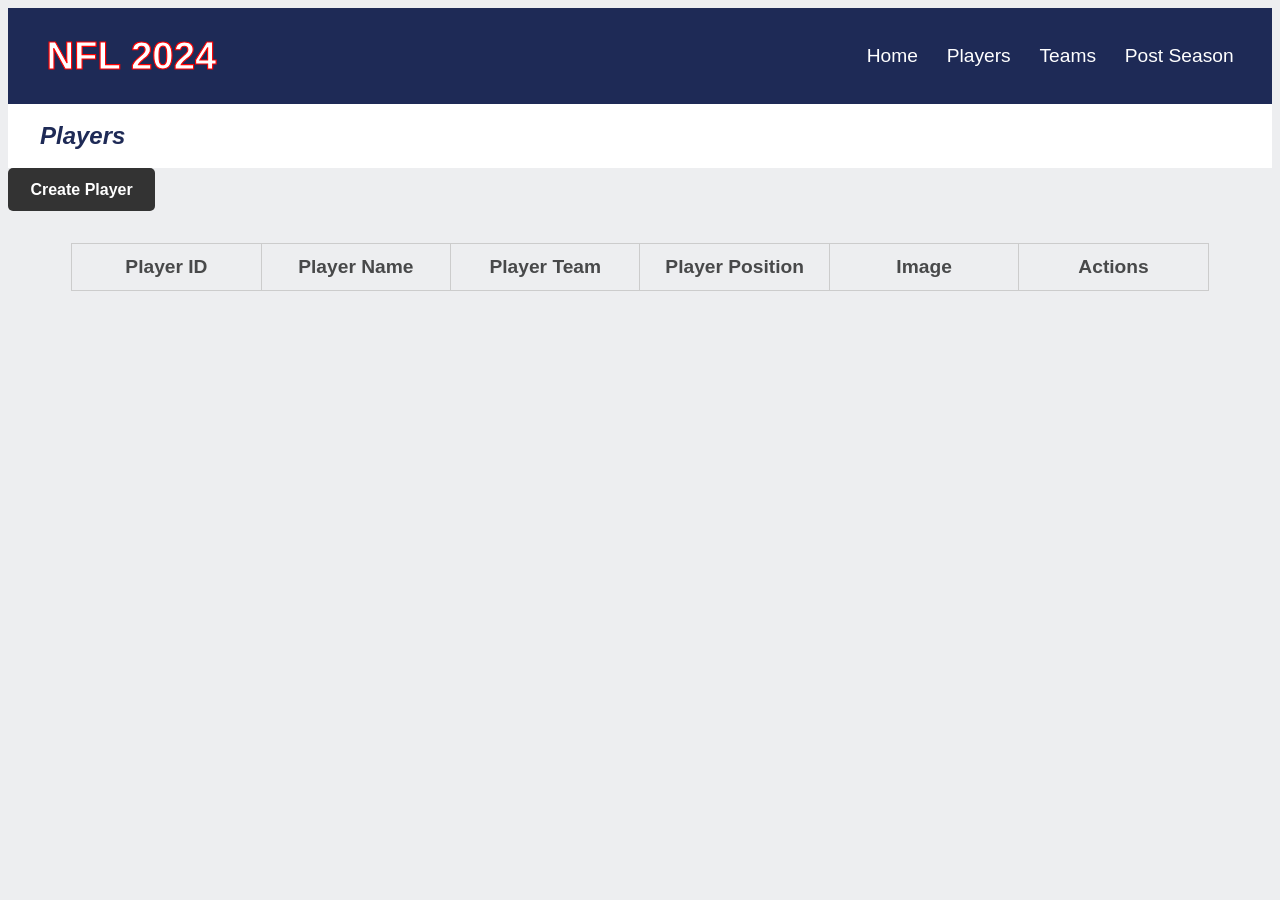
<file: details/players.html>
<!DOCTYPE html>
<html lang="en">
<head>
    <meta charset="UTF-8">
    <meta name="viewport" content="width=device-width, initial-scale=1">
    <title>NFL 2024 - Players</title>
    <link rel="stylesheet" href="../css/styles.css">
    <link rel="stylesheet" href="../css/modal.css">
    <script src="../js/constants/urlConstants.js"></script>
    <script src="../js/models/players.js"></script>
    <script src="../js/views/views.js"></script>
    <script src="../js/services/services.js"></script>
    <script>
        addEventListener("DOMContentLoaded", (event) => {loadPlayers()});
    </script>
</head>
<body>
<header>
    <div class="logoContainer">
        <h1>NFL 2024</h1>
    </div>
    <nav class="pageOptions">
        <a href="../index.html"><h2>Home</h2></a>
        <a href="players.html"><h2>Players</h2></a>
        <a href="teams.html"><h2>Teams</h2></a>
        <a href="postSeason.html"><h2>Post Season</h2></a>
    </nav>
</header>
<main>
    <div class="pageLabel">
        <h1>Players</h1>
    </div>
    <div class="actionBar">
        <button class="btn btn-open" onClick="showPlayerPopup()">Create Player</button>
    </div>
    <!--Model Create Course Modal-->
    <section id="newPlayerPopup" class="modal hidden">
        <div class="flex">
            <h2 id="popupTitle">Add a Player</h2>
            <button class="btn-close" onClick="hidePlayerPopup()">⨉</button>
        </div>
        <div>
            <form id="playerForm" action="javascript:submitPlayer()">
                <input type="hidden" id="playerId"/>
                <div class="formField">
                    <input type="text" id="playerName" placeholder="Enter player name"/>
                </div>
                <div class="formField">
                    <input type="text" id="playerTeam" placeholder="Enter player team"/>
                </div>
                <div class="formField">
                    <input type="text" id="playerPosition" placeholder="Enter player position"/>
                </div>
                <div class="formField">
                    <input type="text" id="playerImage" placeholder="Enter player image"/>
                </div>
                <div class="formField">
                    <button class="btn">Submit</button>
                </div>
            </form>
        </div>
    </section>
    <div class="overlay hidden"></div>

    <table id="playerTable">
        <thead id="playerTableHeader">
            <th>Player ID</th>
            <th>Player Name</th>
            <th>Player Team</th>
            <th>Player Position</th>
            <th>Image</th>
            <th>Actions</th>
        </thead>
        <tbody id="playerTableBody">
        </tbody>
    </table>

    <!--
    <div class="playerContentContainer">
        <div class="playerContainer">
            <div class="playerImageContainer">
                <img src="https://a.espncdn.com/combiner/i?img=/i/headshots/nfl/players/full/3929630.png&w=350&h=254" alt="Saquon Barkley">
            </div>
            <div class="playerInfoContainer">
                <div class="playerName"><p>Saquon Barkley</p></div>
                <div class="team"><p>Philadelphia Eagles</p></div>
            </div>
        </div>
        <div class="playerContainer">
            <div class="playerImageContainer">
                <img src="https://a.espncdn.com/combiner/i?img=/i/headshots/nfl/players/full/3916387.png" alt="Lamar Jackson">
            </div>
            <div class="playerInfoContainer">
                <div class="playerName"><p>Lamar Jackson</p></div>
                <div class="team"><p>Baltimore Ravens</p></div>
            </div>
        </div>
        <div class="playerContainer">
            <div class="playerImageContainer">
                <img src="https://a.espncdn.com/i/headshots/nfl/players/full/3918298.png" alt="Josh Allen">
            </div>
            <div class="playerInfoContainer">
                <div class="playerName"><p>Josh Allen</p></div>
                <div class="team"><p>Buffalo Bills</p></div>
            </div>
        </div>
        <div class="playerContainer">
            <div class="playerImageContainer">
                <img src="https://a.espncdn.com/combiner/i?img=/i/headshots/nfl/players/full/4362628.png" alt="Ja'Marr Chase">
            </div>
            <div class="playerInfoContainer">
                <div class="playerName"><p>Ja'Marr Chase</p></div>
                <div class="team"><p>Cincinnati Bengals</p></div>
            </div>
        </div>
    </div>
    -->
</main>
</file>
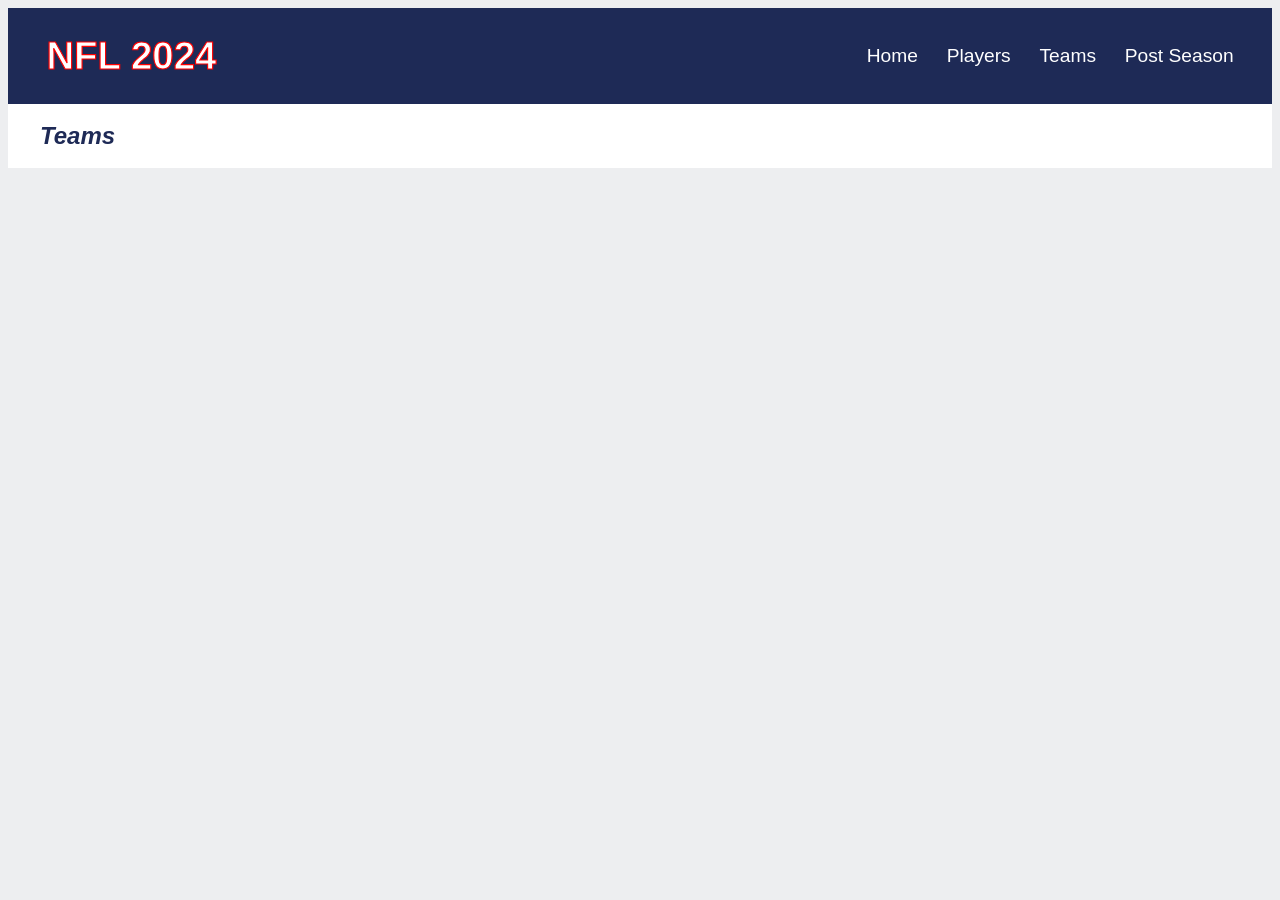
<file: details/teams.html>
<!DOCTYPE html>
<html lang="en">
<head>
    <meta charset="UTF-8">
    <meta name="viewport" content="width=device-width, initial-scale=1">
    <title>NFL 2024 - Teams</title>
    <script src="../js/NFLAPIFunctions.js"></script>
    <link rel="stylesheet" href="../css/styles.css">
    <script>
        addEventListener("DOMContentLoaded", (event) => {populateTeams()});
    </script>
</head>
<body>
<header>
    <div class="logoContainer">
        <h1>NFL 2024</h1>
    </div>
    <nav class="pageOptions">
        <a href="../index.html"><h2>Home</h2></a>
        <a href="players.html"><h2>Players</h2></a>
        <a href="teams.html"><h2>Teams</h2></a>
        <a href="postSeason.html"><h2>Post Season</h2></a>
    </nav>
</header>
<main>
    <div class="pageLabel">
        <h1>Teams</h1>
    </div>
    <div class ="teamCardsContainer">

    </div>
</main>
</file>
<file: css/styles.css>
* {
  box-sizing: border-box;
  background-color: #edeef0;;

}

/*  ============= HOME PAGE CSS ============== */

header {
  display: flex;
  justify-content: space-between;
  align-items: center;
  padding: .025em 2em;
  top: 0;
  left: 0;
  width: 100%;
  z-index: 1000;
  color: white;
  background-color: #1E2A56;
  font: 1.2em "Fira Sans", sans-serif;

}

header h2{
    font: 1em "Fira Sans", sans-serif;
    background-color: #1E2A56;
}

.pageLabel h1{
    font: 1.5em "Fira Sans", sans-serif;
    background-color: white;
    font-weight: bold;
    font-style: italic;
}

.logoContainer h1{
    font: 2em "Fira Sans", sans-serif;
    font-weight: bold;
    -webkit-text-stroke: .03em red;
    background-color: #1E2A56;
}

.logoContainer{
    background-color: #1E2A56;
}

.pageOptions {
  display: flex;
  gap: 1.5em;
  background-color: #1E2A56;
}

.pageOptions a {
  text-decoration: none;
  color: inherit;
  transition: color 0.2s ease, transform 0.2s ease;
  background-color: #1E2A56;
}


.pageOptions a:hover {
  color: red;
  transform: scale(1.05);
  cursor: pointer;
}

.pageLabel{
    padding: .1em 2em;
    background-color: white;
    color: #1E2A56;
    width: 100%;
}

.contentContainer{
    display: flex;
    flex-direction: row;
    justify-content: space-between;
    padding: 1em 2em;
    background-color: #EDEEF0;
    gap: .5em;
    width: 100%;

}

.headlinesContainer{
    display:flex;
    flex-direction: column;
    background-color: white;
    gap: .5em;
}

img{
    width: 50em;
    height: auto;
}

.headlinesContainer h2{
    background-color: white;
    font: 1.25em "Fira Sans", sans-serif;
    font-weight: bold;
    color: #48494a;
    color: #1E2A56;
    padding: 0em 1em;

}

.superbowlContainer{
    background-color: white;
    gap: .5em;

}

.numberOneSeedContainer{
    background-color: white;
    gap: .5em;
}

.aboutContainer{
    background-color: white;
    border-radius: 1em;
    width: 100%;
    box-shadow: 0 2px 6px rgba(0,0,0,0.1);
}

.aboutContainer h2{
    background-color: white;
    padding: .1em 1em;
    font: 2em "Fira Sans", sans-serif;
    text-align:center;
    font-weight: bold;
    color: #1E2A56;

}

.aboutContainer p{
    background-color: white;
    padding: .1em 1em;
    font: 1.25em "Fira Sans", sans-serif;
    color: #1E2A56;
    width: 100%;
    flex: none;

}

footer {
  background: #1E2A56;
  color: white;
  text-align: center;
  padding: 2em 1em;
  width: 100%;
}

.newsletterContainer {
  display: flex;
  flex-direction: column;
  align-items: center;
  gap: 1em;
  background: #1E2A56;
}

.newsletterContainer h2 {
  font: 1.5em "Fira Sans", sans-serif;
  margin-bottom: 0.5em;
  background: #1E2A56;
}

.newsletterForm {
  display: flex;
  flex-wrap: wrap;
  gap: 0.75em;
  justify-content: center;
  max-width: 700px;
  background: #1E2A56;
}

.newsletterForm input[type="email"],
.newsletterForm input[type="text"],
.newsletterForm select {
  padding: 0.5em 1em;
  border-radius: 0.5em;
  border: none;
  font: 1em "Fira Sans", sans-serif;
  width: 250px;
}

.newsletterForm select {
  background-color: white;
  color: #1E2A56;
}

.promoOptIn {
  display: flex;
  align-items: center;
  gap: 0.5em;
  font: 0.9em "Fira Sans", sans-serif;
  color: #edeef0;
  width: 100%;
  justify-content: center;
  background: #1E2A56;
}

.promoOptIn input[type="checkbox"] {
  width: 18px;
  height: 18px;
}

.newsletterForm button {
  background-color: #ff0000;
  color: white;
  border: none;
  border-radius: 0.5em;
  padding: 0.5em 1em;
  font: 1em "Fira Sans", sans-serif;
  cursor: pointer;
  transition: transform 0.2s ease, background-color 0.2s ease;
}

.newsletterForm button:hover {
  background-color: #c40000;
  transform: scale(1.05);
}

footer p {
  font: 1em "Fira Sans", sans-serif;
  color: #edeef0;
  background: #1E2A56;
}

/*  ============= POST SEASON CSS ============== */

.postSeasonImageContainer {
  display: flex;
  justify-content: center;
  align-items: center;
  width: 100%;
  overflow: hidden;
  padding: 1em;
  box-sizing: border-box;
}

.postSeasonImageContainer img {
  max-width: 100%;
  height: auto;
  display: block;
  border-radius: 1em;
}

/*  ============= PLAYERS CSS ============== */
#playerTable {
   width: 90%;
   margin: 2rem auto;
   border-collapse: collapse;
   font: 1.2em "Fira Sans", sans-serif;
   color: #48494a;

}

#popupTitle {
    font: 1.2em "Fira Sans", sans-serif;
    font-weight: bold;
    padding: 0.75rem 1rem;

}

#playerForm {
    padding: 0.75rem 1rem;

}

#playerTable th,
#playerTable td {
    border: 1px solid #ccc;
    padding: 0.75rem 1rem;
    text-align: center;
    width: 180px;
}

#playerTable thead {
    font-weight: bold;
}


/* ====== TEAMS CSS ======== */
.teamCardsContainer{
  display: flex;
  flex-direction: row;
  justify-content: center;
  flex-wrap: wrap;
  gap: 2em;
  padding: 2em;
}

.teamContainer{
  display: flex;
  flex-direction: column;
  align-items: center;
  text-align: center;
  background-color: white;
  border-radius: 1em;
  padding: 1em;
  width: 20em;
  box-shadow: 0 2px 6px rgba(0,0,0,0.1);
  transition: transform 0.2s ease;
}

.teamContainer:hover {
  transform: scale(1.05);
}

.teamImageContainer img{
  width: 10em;
  height: auto;
  background: white;
}

.teamImageContainer{
    background: white;
}

.teamNameContainer{
    background: white;
}

.teamNameContainer h2{
  background: white;
  font: 1.2em "Fira Sans", sans-serif;
  color: #48494a;
  font-weight:bold;
}

.mainButton {
  display: flex;
  justify-content: center;
  height: 4em;
  background-color: #EDEEF0;
}

.teamsButton {
  background-color: #1E2A56;
  color: white;
  font: 1.2em "Fira Sans", sans-serif;
  font-weight: bold;
  border: none;
  border-radius: 0.75em;
  padding: 0.75em 1.5em;
  cursor: pointer;
  box-shadow: 0 2px 6px rgba(0, 0, 0, 0.2);
  transition: background-color 0.2s ease, transform 0.2s ease;
}

.teamsButton:hover {
  background-color: #FF0000;
  transform: scale(1.05);
}


/* ====== MEDIA TAG ======= */
@media (max-width: 1070px) {
  .contentContainer {
    flex-direction: column;
    align-items: stretch;
    padding: 1em;
  }

  .aboutContainer,
  .headlinesContainer {
    width: 100%;
    flex: none;
  }

  .headlinesContainer img {
    width: 100%;
    height: auto;
  }

  header {
    flex-direction: column;
    align-items: flex-start;
    padding: 1em;
  }

  .pageOptions {
    flex-wrap: wrap;
    gap: 0.5em;
  }
  .pageOptions h2{
    font-size: .7em
  }
  .playerContentContainer {
      flex-direction: column;
      align-items: center;
  }

  .playerContainer {
      width: 80%;
  }

  .teamCardsContainer{
      flex-direction: column;
      align-items: center;
  }

  .teamContainer{
      width: 80%;
  }

}
</file>
<file: css/modal.css>
.modal {
  display: flex;
  flex-direction: column;
  justify-content: center;
  gap: 0.4rem;
  width: 450px;
  padding: 1.3rem;
  min-height: 250px;
  position: fixed;
  top: 50%;
  left: 50%;
  background-color: white;
  border: 1px solid #ddd;
  border-radius: 15px;
  z-index: 9999;
  transform: translate(-50%, -50%);
}

.modal .flex {
  display: flex;
  align-items: center;
  justify-content: space-between;
}

.modal input {
  padding: 0.7rem 1rem;
  border: 1px solid #ddd;
  border-radius: 5px;
  font-size: 0.9em;
  width:300px;
}

.formField {
    margin-bottom:20px;
    text-align:center;
}

.formField select {
    height:45px;
    width:175px;
}

.modal p {
  font-size: 0.9rem;
  color: #777;
  margin: 0.4rem 0 0.2rem;
}

button {
  cursor: pointer;
  border: none;
  font-weight: 600;
}

.btn {
  display: inline-block;
  padding: 0.8rem 1.4rem;
  font-weight: 700;
  background-color: #333;
  color: white;
  border-radius: 5px;
  text-align: center;
  font-size: 1em;
}

.btn-open {
  bottom: 150px;
}

.btn-close {
  transform: translate(10px, -20px);
  padding: 0.5rem 0.7rem;
  background: #eee;
  border-radius: 50%;
}

.overlay {
  position: fixed;
  top: 0;
  bottom: 0;
  left: 0;
  right: 0;
  width: 100%;
  height: 100%;
  background: rgba(0, 0, 0, 0.5);
  backdrop-filter: blur(3px);
  z-index: 9998;
}

.hidden {
  display: none;
}
</file>
